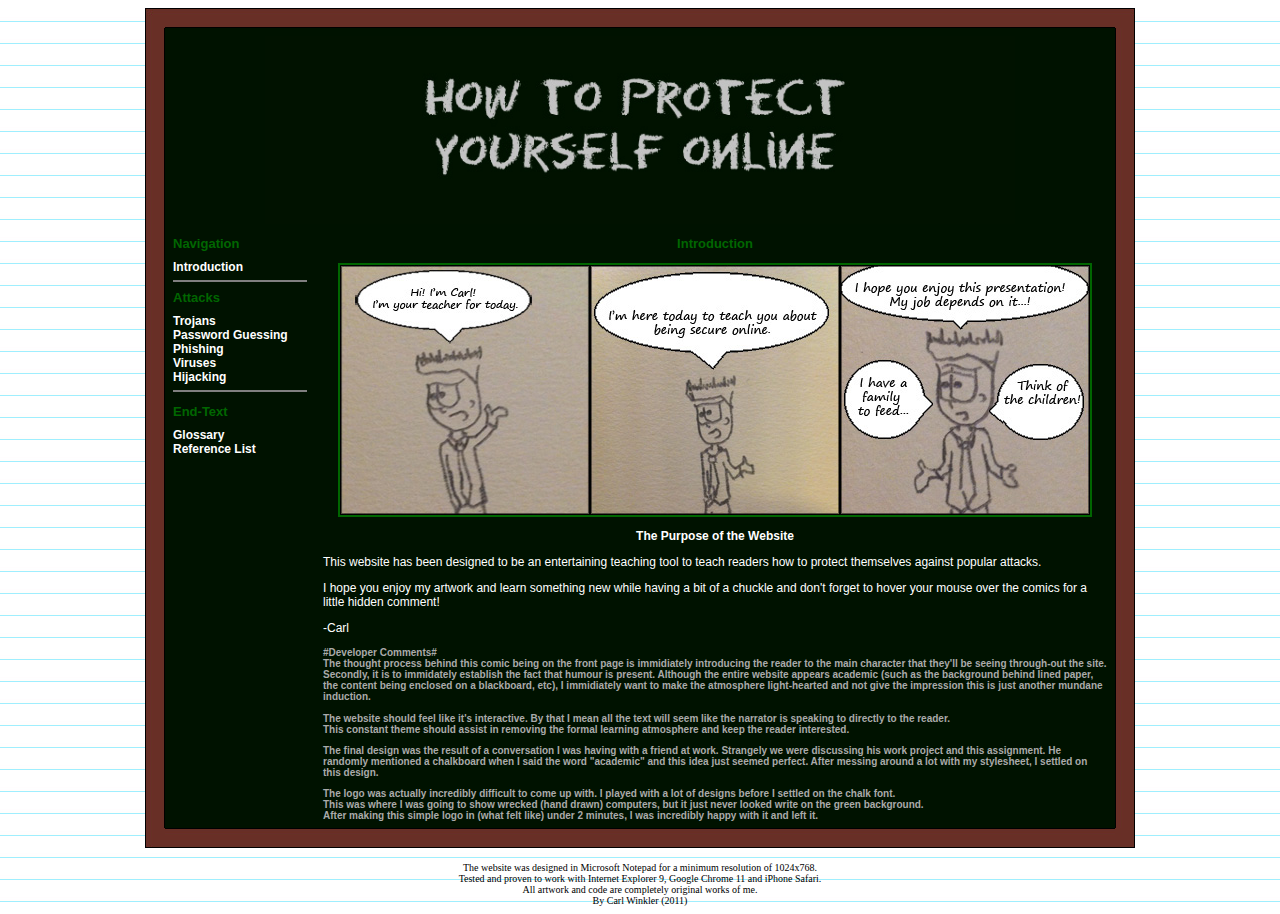
<file: index.html>
<html>
<head>
<title>Computer Securty, Assignment 2: Securing an Online Account - By Carl Winkler</title>
<link href="styles.css" rel="stylesheet" type="text/css">
</head>
<body background="images/bg.jpg">
<div align="center">

<table width=990 border=0 cellspacing=0 cellpadding=0 bgcolor=#012400>

<tr>
<td width=20><img src="images/border-topleft.jpg" /></td>
<td class="tdhorz">&nbsp;</td>
<td width=20><img src="images/border-topright.jpg" /></td>
</tr>

<tr>
<td class="tdvert"></td>
<td width=800 bgcolor=#012400>

<table width=950 bgcolor=#ffffff border=0 cellspacing=0 cellpadding=0 bordercolor="white">
<tr bordercolor="black">

<td height=150 valign="top" colspan=2>
<div align="center">
<iframe src="logo.html" name="logo" width=950 height=200 frameborder=0 scrolling="no"></iframe>
</div>
</td></tr>

<tr bordercolor="black"><td bordercolor="black" width=150 valign="top">
<iframe src="menu.html" name="menu" width=150 height=600 frameborder=0></iframe>
</td>

<td bordercolor="black" valign="top">
<iframe src="first.html" name="content" width=800 height=600 frameborder=0></iframe>
</td></tr></table>

</td>
<td class="tdvert"></td>
</tr>

<tr>
<td width=20><img src="images/border-botleft.jpg" /></td>
<td class="tdhorz">&nbsp;</td>
<td width=20><img src="images/border-botright.jpg" /></td>
</tr>
</table>
<br /><font color=#000000 face="Verdana" size=1>
The website was designed in Microsoft Notepad for a minimum resolution of 1024x768.
<br />
Tested and proven to work with Internet Explorer 9, Google Chrome 11 and iPhone Safari. <br />
All artwork and code are completely original works of me.
<br />
By Carl Winkler (2011)
</body>
</html>
</file>
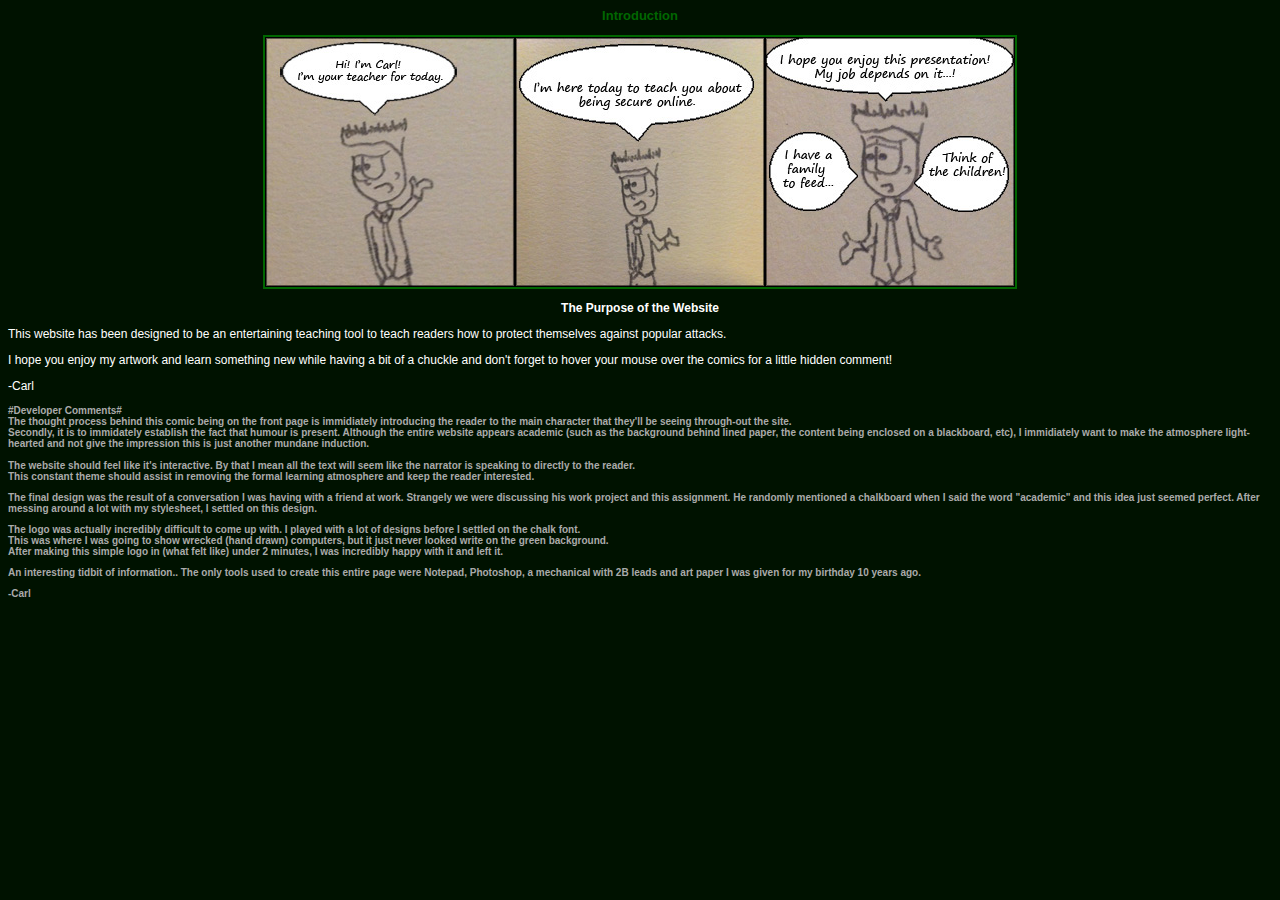
<file: first.html>
<html>
<head>
<link href="styles.css" rel="stylesheet" type="text/css">
</head>
<body bgcolor=#001200>



<div align="center">
<h1>Introduction</h1><p />
<img class="comic" src="images/Comic1.jpg" title="Just thought I'd throw that in there... Seriously though.. The children..." width=750 />
</div>

<p />

<div align="center"><b>The Purpose of the Website</b></div><p />
This website has been designed to be an entertaining teaching tool to teach readers how to protect themselves against popular attacks. <p />
I hope you enjoy my artwork and learn something new while having a bit of a chuckle and don't forget to hover your mouse over the comics for a little hidden comment!<p />
-Carl

<h2>#Developer Comments#<br />
The thought process behind this comic being on the front page is immidiately introducing the reader to the main character that they'll be seeing through-out the site.<br />
Secondly, it is to immidately establish the fact that humour is present. Although the entire website appears academic (such as the background behind lined paper, the content being enclosed on a blackboard, etc), I immidiately want to make the atmosphere light-hearted and not give the impression this is just another mundane induction.<br /><br />
The website should feel like it's interactive. By that I mean all the text will seem like the narrator is speaking to directly to the reader. <br />
This constant theme should assist in removing the formal learning atmosphere and keep the reader interested.<p />

The final design was the result of a conversation I was having with a friend at work. Strangely we were discussing his work project and this assignment. He randomly mentioned a chalkboard when I said the word "academic" and this idea just seemed perfect. After messing around a lot with my stylesheet, I settled on this design.<p />

The logo was actually incredibly difficult to come up with. I played with a lot of designs before I settled on the chalk font.<br />
This was where I was going to show wrecked (hand drawn) computers, but it just never looked write on the green background.<br />
After making this simple logo in (what felt like) under 2 minutes, I was incredibly happy with it and left it.<p />

An interesting tidbit of information.. The only tools used to create this entire page were Notepad, Photoshop, a mechanical with 2B leads and art paper I was given for my birthday 10 years ago.

<p />
-Carl
</body></html>
</file>
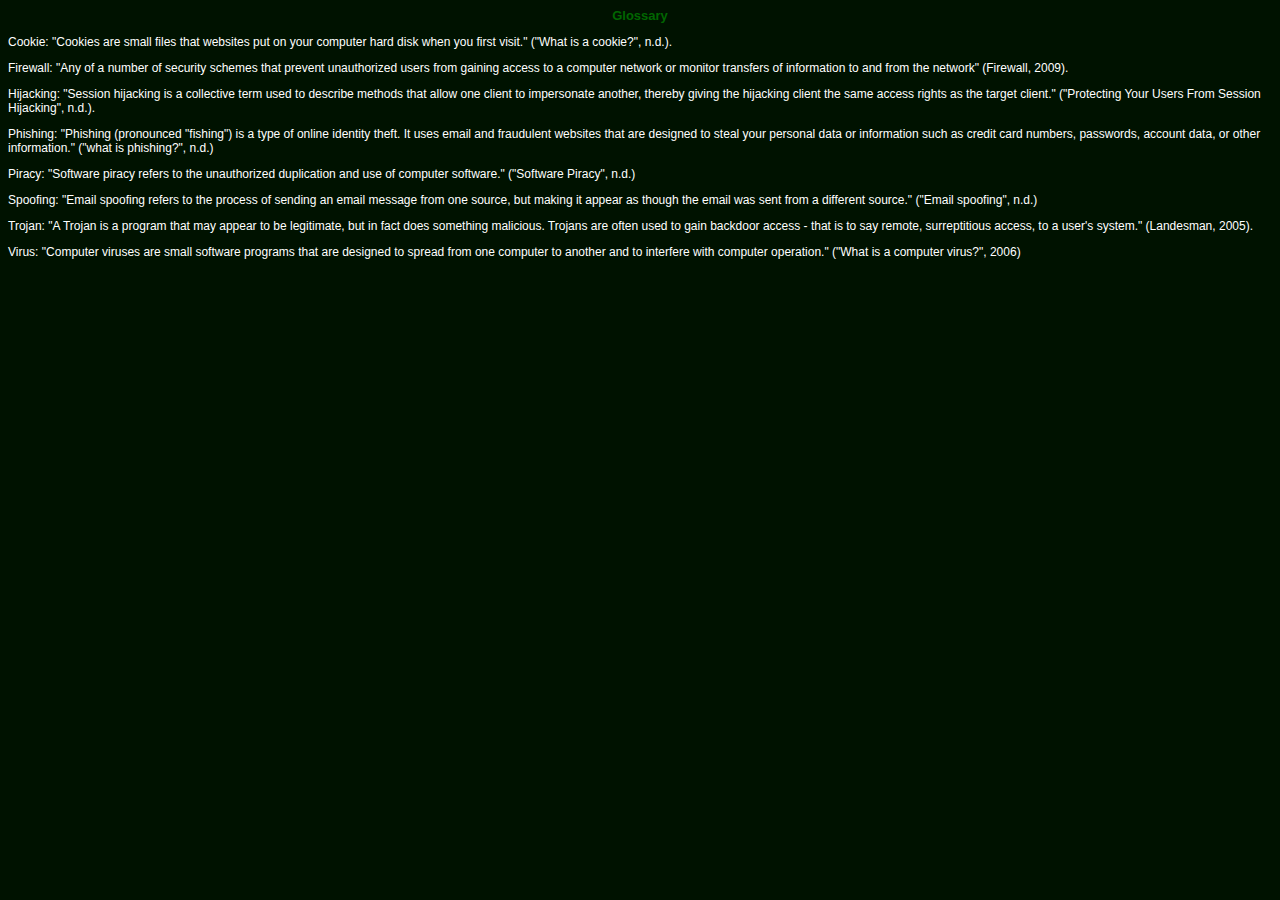
<file: glossary.html>
<html>
<head>
<link href="styles.css" rel="stylesheet" type="text/css">
</head>
<body bgcolor=#001200>



<div align="center">
<h1>Glossary</h1><p></p></div>

Cookie: "Cookies are small files that websites put on your computer hard disk when you first visit." ("What is a cookie?", n.d.).<p />

Firewall: "Any of a number of security schemes that prevent unauthorized users from gaining access to a computer network or monitor transfers of information to and from the network" (Firewall, 2009).<p />

Hijacking: "Session hijacking is a collective term used to describe methods that allow one client to impersonate another, thereby giving the hijacking client the same access rights as the target client." ("Protecting Your Users From Session Hijacking", n.d.). <p />

Phishing: "Phishing (pronounced "fishing") is a type of online identity theft. It uses email and fraudulent websites that are designed to steal your personal data or information such as credit card numbers, passwords, account data, or other information." ("what is phishing?", n.d.) <p />

Piracy: "Software piracy refers to the unauthorized duplication and use of computer software." ("Software Piracy", n.d.) <p />

Spoofing: "Email spoofing refers to the process of sending an email message from one source, but making it appear as though the email was sent from a different source." ("Email spoofing", n.d.) <p />

Trojan: "A Trojan is a program that may appear to be legitimate, but in fact does something malicious. Trojans are often used to gain backdoor access - that is to say remote, surreptitious access, to a user's system." (Landesman, 2005).  <p />

Virus: "Computer viruses are small software programs that are designed to spread from one computer to another and to interfere with computer operation." ("What is a computer virus?", 2006)<p />
</file>
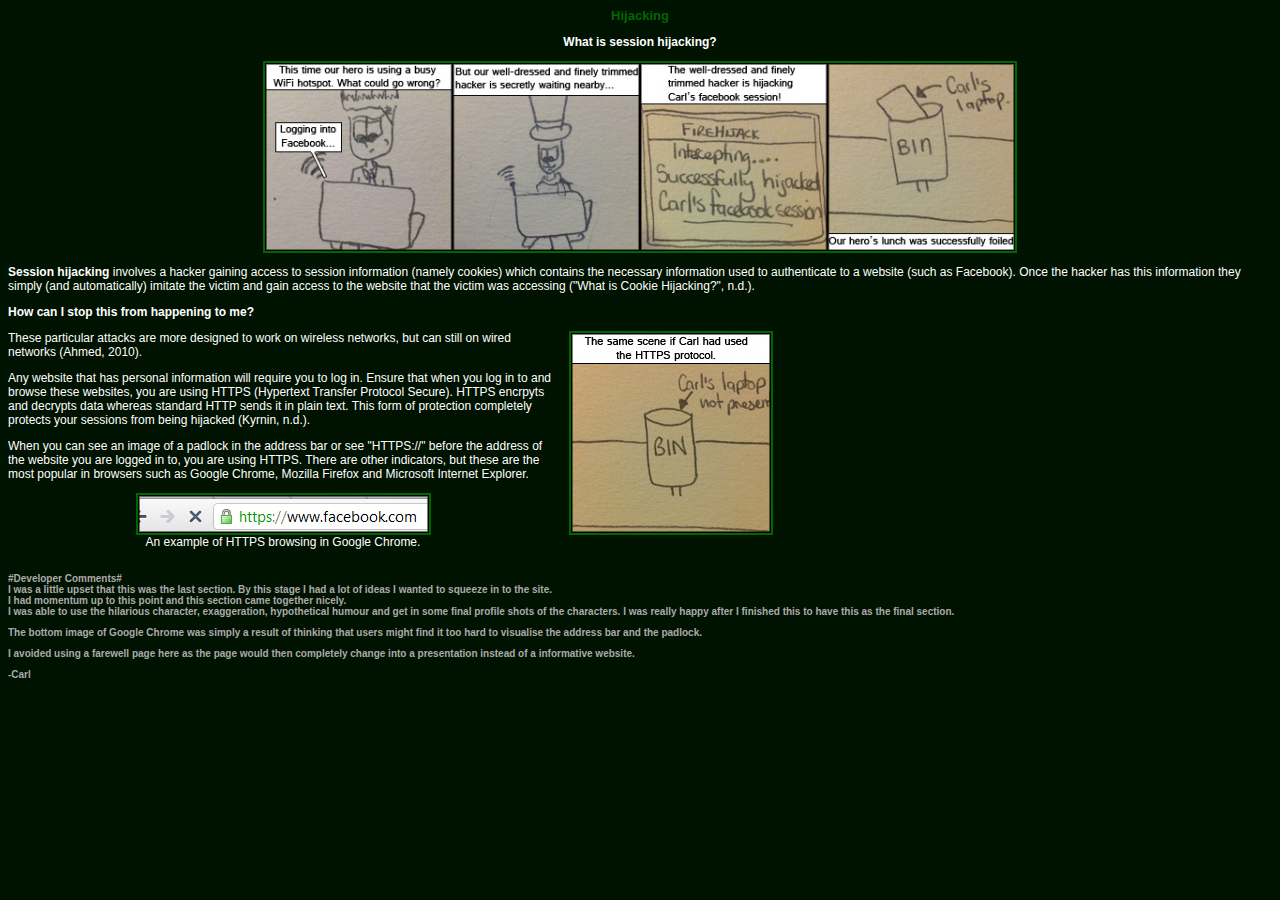
<file: hijacking.html>
<html>
<head>
<link href="styles.css" rel="stylesheet" type="text/css">
</head>
<body bgcolor=#001200>



<div align="center">
<h1>Hijacking</h1><p></p>
<b>What is session hijacking?</b><p />
<img class="comic" src="images/Hijacking1.jpg" title="I promptly resigned from the internet." width=750 />
</div>
<p />
<b>Session hijacking</b> involves a hacker gaining access to session information (namely cookies) which contains the necessary information used to authenticate to a website (such as Facebook). Once the hacker has this information they simply (and automatically) imitate the victim and gain access to the website that the victim was accessing ("What is Cookie Hijacking?", n.d.).<p />

<table width=775 border=0 cellspacing=0 cellpadding=0 bgcolor=#001200>
<tr>
<td width=550 valign="top">

<h3><b>How can I stop this from happening to me?</b><p />

These particular attacks are more designed to work on wireless networks, but can still on wired networks (Ahmed, 2010).<p />
Any website that has personal information will require you to log in. Ensure that when you log in to and browse these websites, you are using HTTPS (Hypertext Transfer Protocol Secure). HTTPS encrpyts and decrypts data whereas standard HTTP sends it in plain text. This form of protection completely protects your sessions from being hijacked (Kyrnin, n.d.). <p />

When you can see an image of a padlock in the address bar or see "HTTPS://" before the address of the website you are logged in to, you are using HTTPS. There are other indicators, but these are the most popular in browsers such as Google Chrome, Mozilla Firefox and Microsoft Internet Explorer. <p />
<div align="center"><img src="images/chrome.jpg" class="comic" /><br />An example of HTTPS browsing in Google Chrome.</div>

</h3>
</td>
<td width=225>
<div align="center"><img src="images/Hijacking2.jpg" class="comic" title="And the world's lunches are kept safe once more." width=200 /></div>
</td></tr>
</table>
<p />

<h2>#Developer Comments#<br />
I was a little upset that this was the last section. By this stage I had a lot of ideas I wanted to squeeze in to the site.<br />
I had momentum up to this point and this section came together nicely.<br />
I was able to use the hilarious character, exaggeration, hypothetical humour and get in some final profile shots of the characters. I was really happy after I finished this to have this as the final section.<p />
The bottom image of Google Chrome was simply a result of thinking that users might find it too hard to visualise the address bar and the padlock.<p />
I avoided using a farewell page here as the page would then completely change into a presentation instead of a informative website. 
<p />
-Carl
</body></html>
</file>
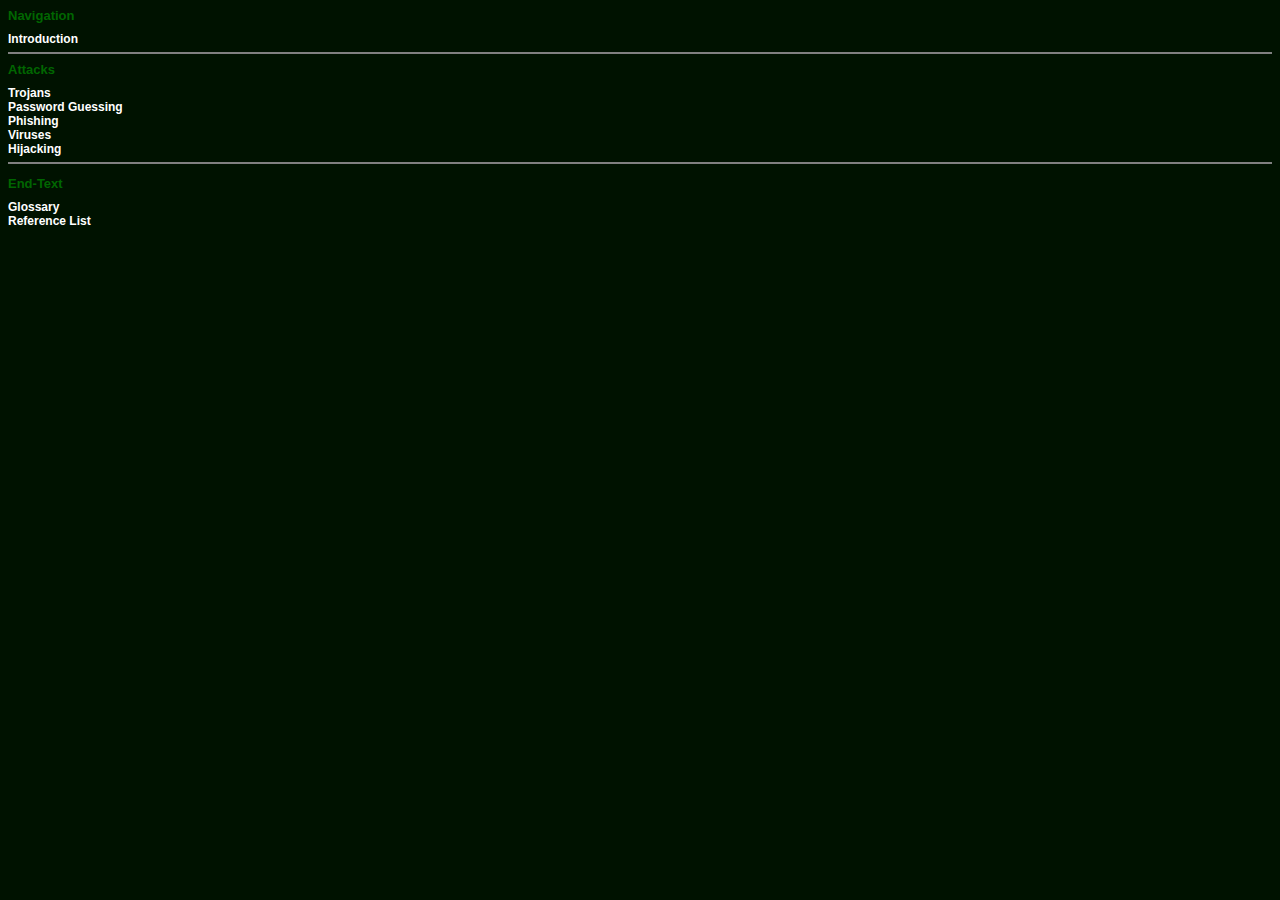
<file: menu.html>
<html>
<head>
<link href="styles.css" rel="stylesheet" type="text/css">
</head>
<body bgcolor=#001200>
<h1>Navigation</h1>
<a href="first.html" target="content">Introduction</a><br />

<hr noshade="noshade">

<h1>Attacks</h1>
<a href="trojan.html" target="content">Trojans</a><br />
<a href="password.html" target="content">Password Guessing</a><br />
<a href="phishing.html" target="content">Phishing</a><br />
<a href="viruses.html" target="content">Viruses</a><br />
<a href="hijacking.html" target="content">Hijacking</a><br />

<hr noshade="noshade">

<p></p>
<h1>End-Text</h1>
<a href="glossary.html" target="content">Glossary</a><br />
<a href="references.html" target="content">Reference List</a><br />
</body></html>
</file>
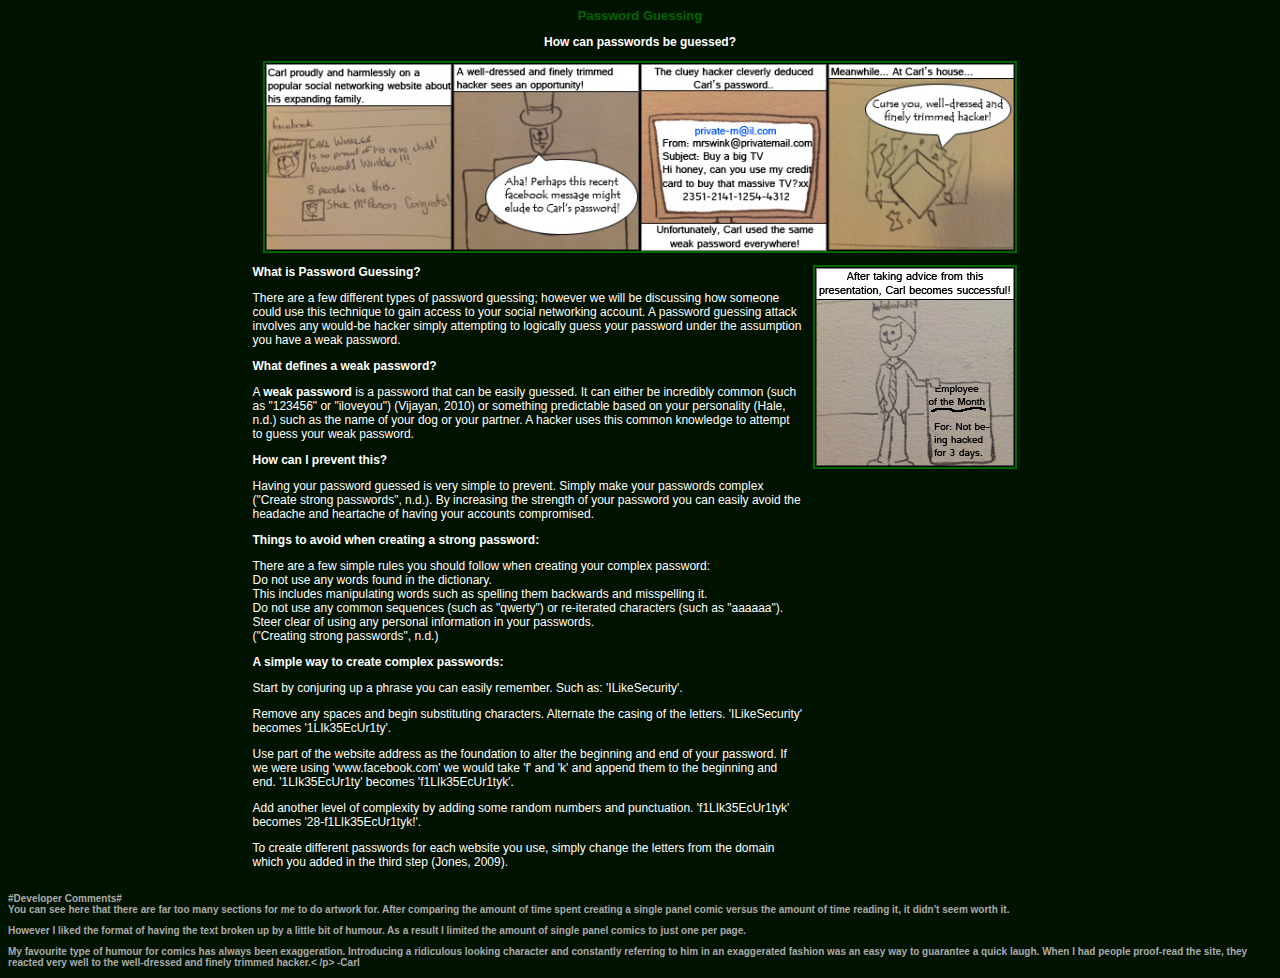
<file: password.html>
<html>
<head>
<link href="styles.css" rel="stylesheet" type="text/css">
</head>
<body bgcolor=#001200>



<div align="center">
<h1>Password Guessing</h1><p />
<b>How can passwords be guessed?</b> <p />
<img src="images/Password1.jpg" class="comic" title="And then the hacker set his house on fire" width=750 />

<p />

<table width=775 border=0 cellspacing=0 cellpadding=0 bgcolor=#001200>
<tr>
<td width=550 valign="top">
<h3><b>What is Password Guessing?</b><p />

There are a few different types of password guessing; however we will be discussing how someone could use this technique to gain access to your social networking account. A password guessing attack involves any would-be hacker simply attempting to logically guess your password under the assumption you have a weak password. <p />

<b>What defines a weak password?</b>

<p />

A <b>weak password</b> is a password that can be easily guessed. It can either be incredibly common (such as "123456" or "iloveyou") (Vijayan, 2010) or something predictable based on your personality (Hale, n.d.) such as the name of your dog or your partner. A hacker uses this common knowledge to attempt to guess your weak password.<p />

<b>How can I prevent this?</b><p />
Having your password guessed is very simple to prevent. Simply make your passwords complex ("Create strong passwords", n.d.). By increasing the strength of your password you can easily avoid the headache and heartache of having your accounts compromised. <p />

<b>Things to avoid when creating a strong password:</b> <p />
There are a few simple rules you should follow when creating your complex password:<br />
Do not use any words found in the dictionary.<br />
This includes manipulating words such as spelling them backwards and misspelling it.<br />
Do not use any common sequences (such as "qwerty") or re-iterated characters (such as "aaaaaa").<br />
Steer clear of using any personal information in your passwords.<br />
("Creating strong passwords", n.d.)<p />

<b>A simple way to create complex passwords:</b> <p />
Start by conjuring up a phrase you can easily remember. Such as: 'ILikeSecurity'.<p />
Remove any spaces and begin substituting characters. Alternate the casing of the letters. 'ILikeSecurity' becomes '1LIk35EcUr1ty'.<p />
Use part of the website address as the foundation to alter the beginning and end of your password. If we were using 'www.facebook.com' we would take 'f' and 'k' and append them to the beginning and end. '1LIk35EcUr1ty' becomes 'f1LIk35EcUr1tyk'.<p />
Add another level of complexity by adding some random numbers and punctuation. 'f1LIk35EcUr1tyk' becomes '28-f1LIk35EcUr1tyk!'.<p />
To create different passwords for each website you use, simply change the letters from the domain which you added in the third step (Jones, 2009).


</td>

<td width=225 valign="top">
<div align="center"><img class="comic" src="images/Password2.jpg" title="The manager didn't know about the other 2 hacks in the last 3 days..." /></div>
</td></tr></table>

</div><p />
<h2>#Developer Comments#<br />
You can see here that there are far too many sections for me to do artwork for. After comparing the amount of time spent creating a single panel comic versus the amount of time reading it, it didn't seem worth it.<p />
However I liked the format of having the text broken up by a little bit of humour. As a result I limited the amount of single panel comics to just one per page.<p />

My favourite type of humour for comics has always been exaggeration. Introducing a ridiculous looking character and constantly referring to him in an exaggerated fashion was an easy way to guarantee a quick laugh. When I had people proof-read the site, they reacted very well to the well-dressed and finely trimmed hacker.< /p>

-Carl
</body></html>
</file>
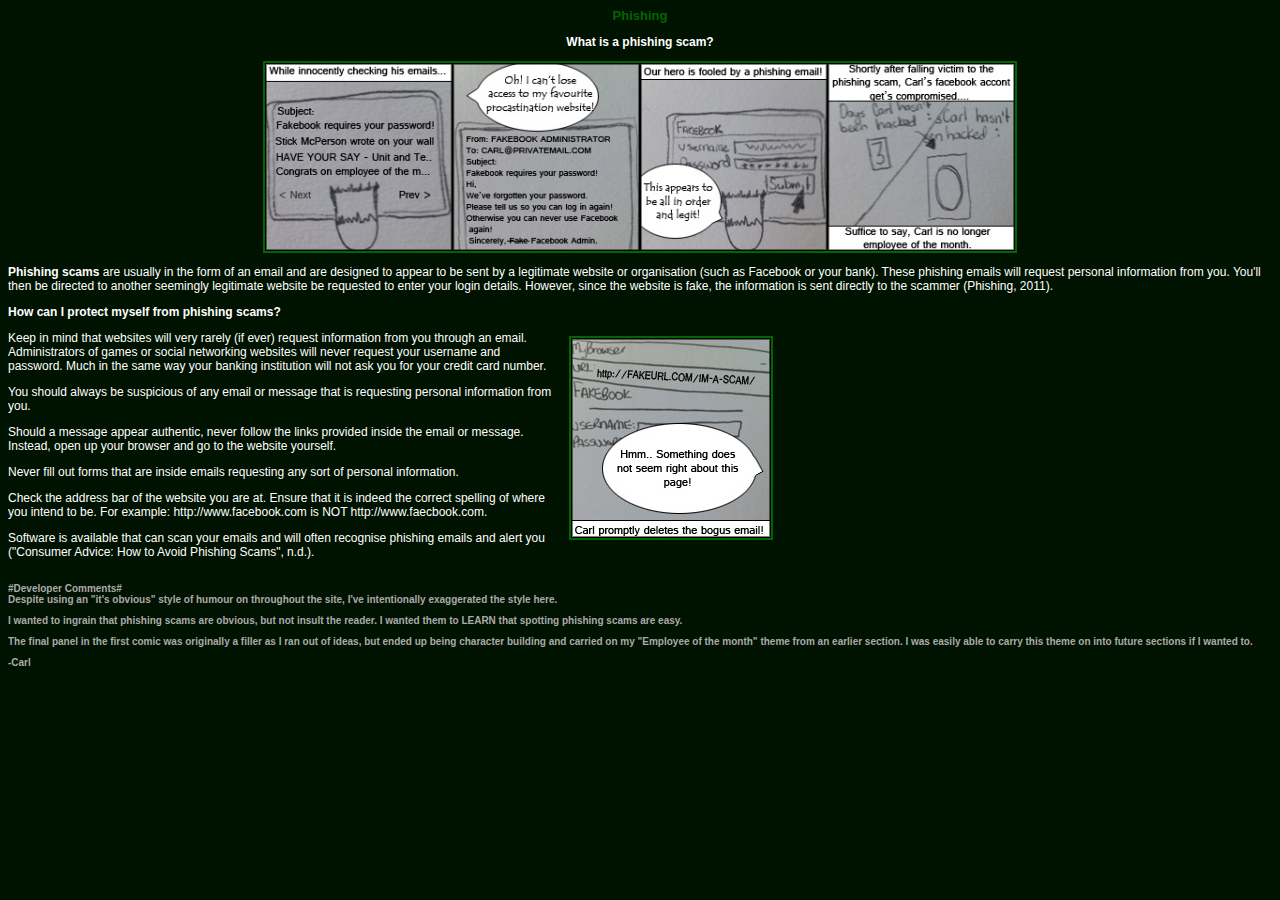
<file: phishing.html>
<html>
<head>
<link href="styles.css" rel="stylesheet" type="text/css">
</head>
<body bgcolor=#001200>



<div align="center">
<h1>Phishing</h1><p></p>
<b>What is a phishing scam?</b><p />
<img class="comic" src="images/Phishing1.jpg" title="That WAS the single greatest achievement in my life..!" width=750 />
</div>
<p />
<b>Phishing scams</b> are usually in the form of an email and are designed to appear to be sent by a legitimate website or organisation (such as Facebook or your bank). These phishing emails will request personal information from you. You'll then be directed to another seemingly legitimate website be requested to enter your login details. However, since the website is fake, the information is sent directly to the scammer (Phishing, 2011).

<p />

<table width=775 border=0 cellspacing=0 cellpadding=0 bgcolor=#001200>
<tr>
<td width=550 valign="top">

<h3><b>How can I protect myself from phishing scams?</b><p />
Keep in mind that websites will very rarely (if ever) request information from you through an email. Administrators of games or social networking websites will never request your username and password. Much in the same way your banking institution will not ask you for your credit card number.<p />
You should always be suspicious of any email or message that is requesting personal information from you.<p />
Should a message appear authentic, never follow the links provided inside the email or message. Instead, open up your browser and go to the website yourself.<p />
Never fill out forms that are inside emails requesting any sort of personal information.<p />
Check the address bar of the website you are at. Ensure that it is indeed the correct spelling of where you intend to be. For example: http://www.facebook.com is NOT http://www.faecbook.com.<p />
Software is available that can scan your emails and will often recognise phishing emails and alert you ("Consumer Advice: How to Avoid Phishing Scams", n.d.).
</h3>
</td>
<td width=225>
<div align="center"><img src="images/Phishing2.jpg" class="comic" title="There's no WAY anyone can beat 4 days unhacked!" width=200 /></div>
</td></tr>
</table>

<p />
<h2>#Developer Comments#<br />
Despite using an "it's obvious" style of humour on throughout the site, I've intentionally exaggerated the style here.<p />
I wanted to ingrain that phishing scams are obvious, but not insult the reader. I wanted them to LEARN that spotting phishing scams are easy.<p />
The final panel in the first comic was originally a filler as I ran out of ideas, but ended up being character building and carried on my "Employee of the month" theme from an earlier section. I was easily able to carry this theme on into future sections if I wanted to.
<p />
-Carl
</body></html>
</file>
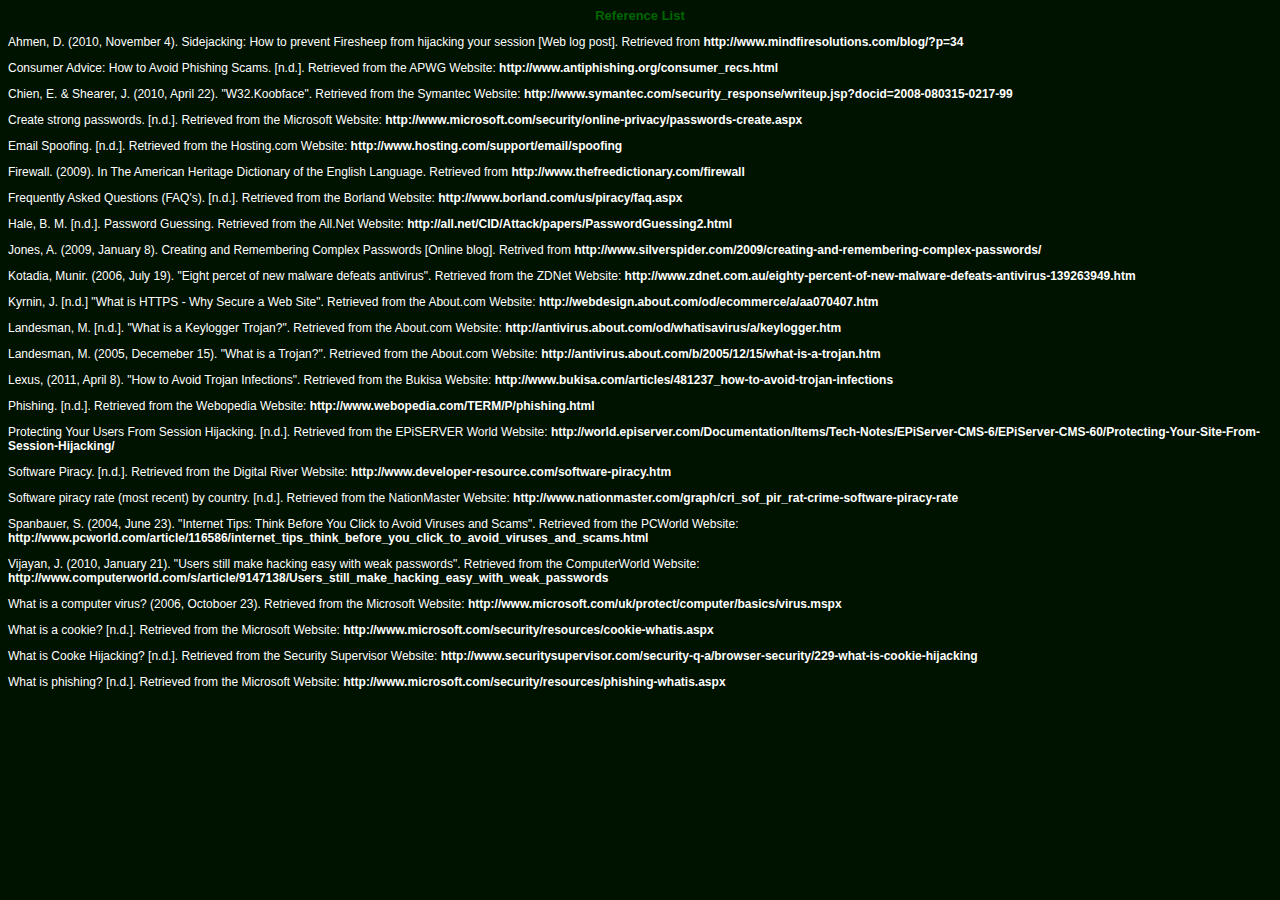
<file: references.html>
<html>
<head>
<link href="styles.css" rel="stylesheet" type="text/css">
</head>
<body bgcolor=#001200>



<div align="center">
<h1>Reference List</h1><p></p></div>

Ahmen, D. (2010, November 4). Sidejacking: How to prevent Firesheep from hijacking your session [Web log post]. Retrieved from <a href="http://www.mindfiresolutions.com/blog/?p=34" target="_blank">http://www.mindfiresolutions.com/blog/?p=34</a>

<p />

Consumer Advice: How to Avoid Phishing Scams. [n.d.]. Retrieved from the APWG Website: <a href="http://www.antiphishing.org/consumer_recs.html" target="_blank">http://www.antiphishing.org/consumer_recs.html</a>

<p />

Chien, E. & Shearer, J. (2010, April 22). "W32.Koobface". Retrieved from the Symantec Website: <a href="http://www.symantec.com/security_response/writeup.jsp?docid=2008-080315-0217-99" target="_blank">http://www.symantec.com/security_response/writeup.jsp?docid=2008-080315-0217-99</a>

<p />

Create strong passwords. [n.d.]. Retrieved from the Microsoft Website: <a href="http://www.microsoft.com/security/online-privacy/passwords-create.aspx" target="_blank">http://www.microsoft.com/security/online-privacy/passwords-create.aspx</a>

<p />

Email Spoofing. [n.d.]. Retrieved from the Hosting.com Website: <a href="http://www.hosting.com/support/email/spoofing" target="_blank">http://www.hosting.com/support/email/spoofing</a>

<p />

Firewall. (2009). In The American Heritage Dictionary of the English Language. Retrieved from <a href="http://www.thefreedictionary.com/firewall" target="_blank">http://www.thefreedictionary.com/firewall</a>

<p />

Frequently Asked Questions (FAQ's). [n.d.]. Retrieved from the Borland Website: <a href="http://www.borland.com/us/piracy/faq.aspx" target="_blank">http://www.borland.com/us/piracy/faq.aspx</a>

<p />

Hale, B. M. [n.d.]. Password Guessing. Retrieved from the All.Net Website: <a href="http://all.net/CID/Attack/papers/PasswordGuessing2.html" target="_blank">http://all.net/CID/Attack/papers/PasswordGuessing2.html</a>

<p />

Jones, A. (2009, January 8). Creating and Remembering Complex Passwords [Online blog]. Retrived from <a href="http://www.silverspider.com/2009/creating-and-remembering-complex-passwords/" target="_blank">http://www.silverspider.com/2009/creating-and-remembering-complex-passwords/</a>

<p />

Kotadia, Munir. (2006, July 19). "Eight percet of new malware defeats antivirus". Retrieved from the ZDNet Website: <a href="http://www.zdnet.com.au/eighty-percent-of-new-malware-defeats-antivirus-139263949.htm" target="_blank">http://www.zdnet.com.au/eighty-percent-of-new-malware-defeats-antivirus-139263949.htm</a>

<p />

Kyrnin, J. [n.d.] "What is HTTPS - Why Secure a Web Site". Retrieved from the About.com Website: <a href="http://webdesign.about.com/od/ecommerce/a/aa070407.htm" target="_blank">http://webdesign.about.com/od/ecommerce/a/aa070407.htm</a>

<p />

Landesman, M. [n.d.]. "What is a Keylogger Trojan?". Retrieved from the About.com Website: <a href="http://antivirus.about.com/od/whatisavirus/a/keylogger.htm" target="_blank">http://antivirus.about.com/od/whatisavirus/a/keylogger.htm</a>

<p />

Landesman, M. (2005, Decemeber 15). "What is a Trojan?". Retrieved from the About.com Website: <a href="http://antivirus.about.com/b/2005/12/15/what-is-a-trojan.htm" target="_blank">http://antivirus.about.com/b/2005/12/15/what-is-a-trojan.htm</a>

<p />

Lexus, (2011, April 8). "How to Avoid Trojan Infections". Retrieved from the Bukisa Website: <a href="http://www.bukisa.com/articles/481237_how-to-avoid-trojan-infections" target="_blank">http://www.bukisa.com/articles/481237_how-to-avoid-trojan-infections</a>

<p />

Phishing. [n.d.]. Retrieved from the Webopedia Website: <a href="http://www.webopedia.com/TERM/P/phishing.html" target="_blank">http://www.webopedia.com/TERM/P/phishing.html</a>

<p />

Protecting Your Users From Session Hijacking. [n.d.]. Retrieved from the EPiSERVER World Website: <a href="http://world.episerver.com/Documentation/Items/Tech-Notes/EPiServer-CMS-6/EPiServer-CMS-60/Protecting-Your-Site-From-Session-Hijacking/" target="_blank">http://world.episerver.com/Documentation/Items/Tech-Notes/EPiServer-CMS-6/EPiServer-CMS-60/Protecting-Your-Site-From-Session-Hijacking/</a>

<p />

Software Piracy. [n.d.]. Retrieved from the Digital River Website: <a href="http://www.developer-resource.com/software-piracy.htm" target="_blank">http://www.developer-resource.com/software-piracy.htm</a>

<p />

Software piracy rate (most recent) by country. [n.d.]. Retrieved from the NationMaster Website: <a href="http://www.nationmaster.com/graph/cri_sof_pir_rat-crime-software-piracy-rate" target="_blank">http://www.nationmaster.com/graph/cri_sof_pir_rat-crime-software-piracy-rate</a>

<p />

Spanbauer, S. (2004, June 23). "Internet Tips: Think Before You Click to Avoid Viruses and Scams". Retrieved from the PCWorld Website: <a href="http://www.pcworld.com/article/116586/internet_tips_think_before_you_click_to_avoid_viruses_and_scams.html" target="_blank">http://www.pcworld.com/article/116586/internet_tips_think_before_you_click_to_avoid_viruses_and_scams.html</a>

<p />

Vijayan, J. (2010, January 21). "Users still make hacking easy with weak passwords". Retrieved from the ComputerWorld Website: <a href="http://www.computerworld.com/s/article/9147138/Users_still_make_hacking_easy_with_weak_passwords" target="_blank">http://www.computerworld.com/s/article/9147138/Users_still_make_hacking_easy_with_weak_passwords</a>

<p />

What is a computer virus? (2006, Octoboer 23). Retrieved from the Microsoft Website: <a href="http://www.microsoft.com/uk/protect/computer/basics/virus.mspx" target="_blank">http://www.microsoft.com/uk/protect/computer/basics/virus.mspx</a>

<p />

What is a cookie? [n.d.]. Retrieved from the Microsoft Website: <a href="http://www.microsoft.com/security/resources/cookie-whatis.aspx" target="_blank">http://www.microsoft.com/security/resources/cookie-whatis.aspx</a>

<p />

What is Cooke Hijacking? [n.d.]. Retrieved from the Security Supervisor Website: <a href="http://www.securitysupervisor.com/security-q-a/browser-security/229-what-is-cookie-hijacking" target="_blank">http://www.securitysupervisor.com/security-q-a/browser-security/229-what-is-cookie-hijacking</a>

<p />

What is phishing? [n.d.]. Retrieved from the Microsoft Website: <a href="http://www.microsoft.com/security/resources/phishing-whatis.aspx" target="_blank">http://www.microsoft.com/security/resources/phishing-whatis.aspx</a>
</file>
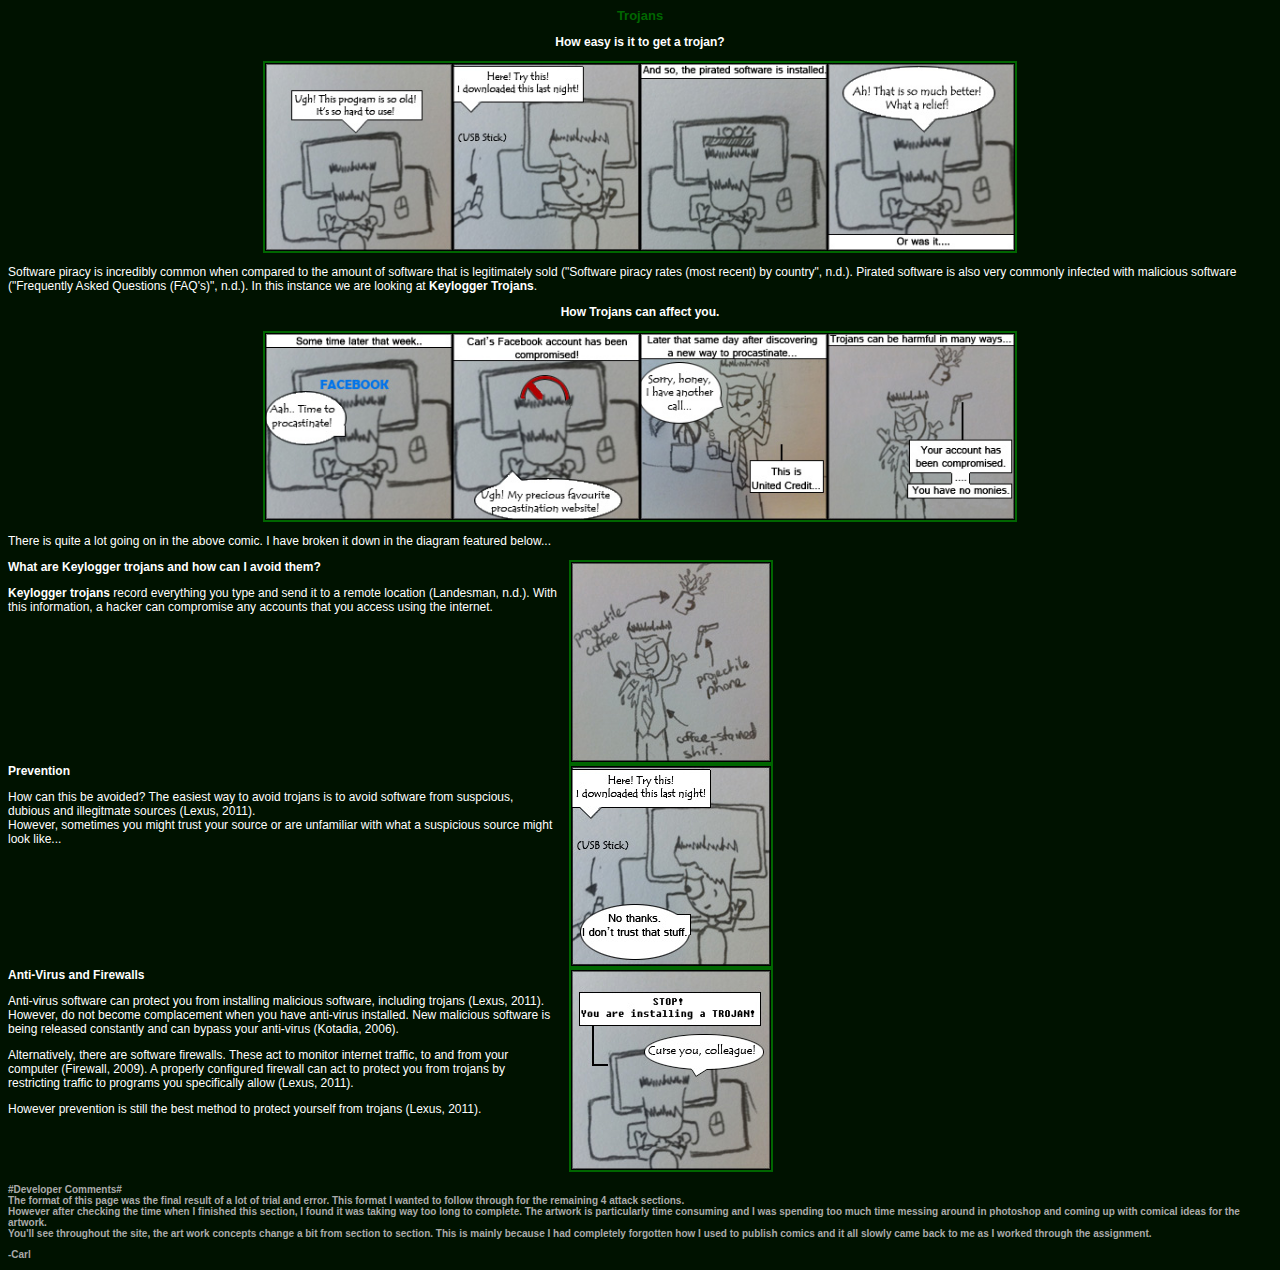
<file: trojan.html>
<html>
<head>
<link href="styles.css" rel="stylesheet" type="text/css">
</head>
<body bgcolor=#001200>



<div align="center">
<h1>Trojans</h1><p></p>
<b>How easy is it to get a trojan?</b><p />
<img class="comic" src="images/Trojan1.jpg" title="It was fun while it lasted though!..." width=750 />
</div>
<p />
Software piracy is incredibly common when compared to the amount of software that is legitimately sold ("Software piracy rates (most recent) by country", n.d.). Pirated software is also very commonly infected with malicious software ("Frequently Asked Questions (FAQ's)", n.d.). In this instance we are looking at <b>Keylogger Trojans</b>.

<p />
<div align="center"><b>How Trojans can affect you.</b>
<p />
<img class="comic" src="images/Trojan2.jpg" title="Definitely not employee of the month..." width=750 />
</div><p />
There is quite a lot going on in the above comic. I have broken it down in the diagram featured below... <p />

<table width=775 border=0 cellspacing=0 cellpadding=0 bgcolor=#001200>
<tr>
<td width=550 valign="top">

<h3><b>What are Keylogger trojans and how can I avoid them?</b><p />
<b>Keylogger trojans</b> record everything you type and send it to a remote location (Landesman, n.d.). With this information, a hacker can compromise any accounts that you access using the internet.</h3>
</td>
<td width=225>
<div align="center"><img src="images/Trojan3.jpg" class="comic" title="How hacking leads to ruined, expensive shirts" width=200 /></div>
</td></tr>
</table>

<table width=775 border=0 cellspacing=0 cellpadding=0 bgcolor=#001200>
<tr>
<td width=550 valign="top">
<h3>
<b>Prevention</b> <p />
How can this be avoided? The easiest way to avoid trojans is to avoid software from suspcious, dubious and illegitmate sources (Lexus, 2011). <br />
However, sometimes you might trust your source or are unfamiliar with what a suspicious source might look like... <p />
</td>
<td width=225>
<div align="center"><img src="images/Trojan4.jpg" class="comic" title="I'd rather endure our cheap and out-dated software."> </div>
</td></tr></table>

<table width=775 border=0 cellspacing=0 cellpadding=0 bgcolor=#001200>
<tr>
<td width=550 valign="top">
<h3>
<b>Anti-Virus and Firewalls</b><p />

Anti-virus software can protect you from installing malicious software, including trojans (Lexus, 2011). However, do not become complacement when you have anti-virus installed. New malicious software is being released constantly and can bypass your anti-virus (Kotadia, 2006). <p />

Alternatively, there are software firewalls. These act to monitor internet traffic, to and from your computer (Firewall, 2009). A properly configured firewall can act to protect you from trojans by restricting traffic to programs you specifically allow (Lexus, 2011). <p />

However prevention is still the best method to protect yourself from trojans (Lexus, 2011). 
</td>
<td width=225>
<div align="center"><img src="images/Trojan5.jpg" class="comic" title="Oh, so it does more than slow down my computer?" /></div>
</td></tr></table>

<p />
<h2>#Developer Comments#<br />
The format of this page was the final result of a lot of trial and error. This format I wanted to follow through for the remaining 4 attack sections.<br />
However after checking the time when I finished this section, I found it was taking way too long to complete. The artwork is particularly time consuming and I was spending too much time messing around in photoshop and coming up with comical ideas for the artwork. <br />
You'll see throughout the site, the art work concepts change a bit from section to section. This is mainly because I had completely forgotten how I used to publish comics and it all slowly came back to me as I worked through the assignment.
<p />
-Carl
</body></html>
</file>
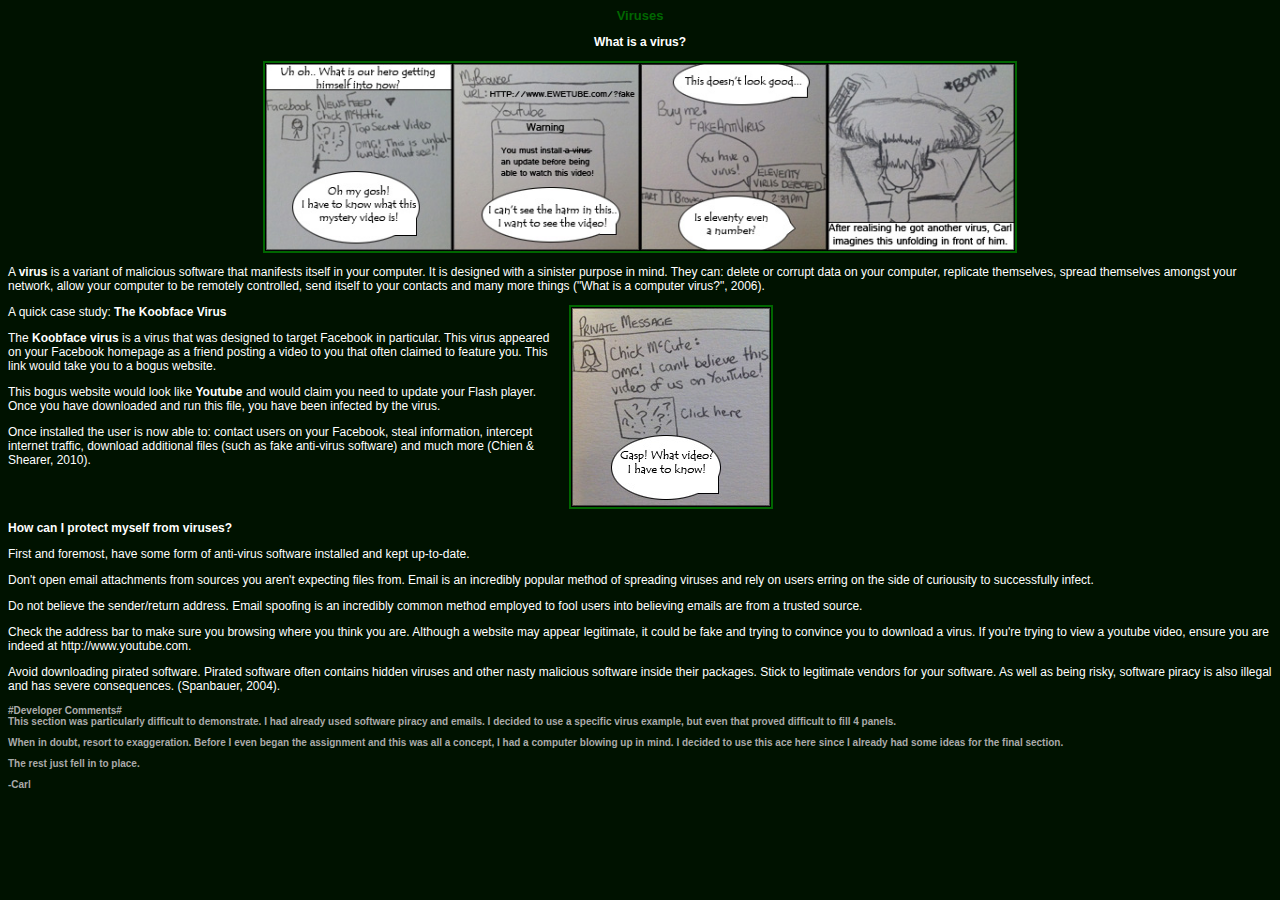
<file: viruses.html>
<html>
<head>
<link href="styles.css" rel="stylesheet" type="text/css">
</head>
<body bgcolor=#001200>



<div align="center">
<h1>Viruses</h1><p></p>
<b>What is a virus?</b><p />
<img class="comic" src="images/Viruses1.jpg" title="Despite having a HUGE monitor, I use 640x480 resolution." width=750 />
</div>
<p />
A <b>virus</b> is a variant of malicious software that manifests itself in your computer. It is designed with a sinister purpose in mind. They can: delete or corrupt data on your computer,  replicate themselves, spread themselves amongst your network, allow your computer to be remotely controlled, send itself to your contacts and many more things ("What is a computer virus?", 2006).

<p />

<table width=775 border=0 cellspacing=0 cellpadding=0 bgcolor=#001200>
<tr>
<td width=550 valign="top">

<h3>A quick case study: <b>The Koobface Virus</b><p />

The <b>Koobface virus</b> is a virus that was designed to target Facebook in particular. This virus appeared on your Facebook homepage as a friend posting a video to you that often claimed to feature you. This link would take you to a bogus website.<p />

This bogus website would look like <a href="http://www.youtube.com" target="_blank">Youtube</a> and would claim you need to update your Flash player. Once you have downloaded and run this file, you have been infected by the virus.<p />

Once installed the user is now able to: contact users on your Facebook, steal information, intercept internet traffic, download additional files (such as fake anti-virus software) and much more (Chien & Shearer, 2010).
</h3>
</td>
<td width=225>
<div align="center"><img src="images/Viruses2.jpg" class="comic" title="But I've never met Chick McCute?" width=200 /></div>
</td></tr>
</table>
<p />
<b>How can I protect myself from viruses?</b><p />
First and foremost, have some form of anti-virus software installed and kept up-to-date.<p />
Don't open email attachments from sources you aren't expecting files from. Email is an incredibly popular method of spreading viruses and rely on users erring on the side of curiousity to successfully infect.<p />

Do not believe the sender/return address. Email spoofing is an incredibly common method employed to fool users into believing emails are from a trusted source.<p />

Check the address bar to make sure you browsing where you think you are. Although a website may appear legitimate, it could be fake and trying to convince you to download a virus. If you're trying to view a youtube video, ensure you are indeed at http://www.youtube.com.<p />

Avoid downloading pirated software. Pirated software often contains hidden viruses and other nasty malicious software inside their packages. Stick to legitimate vendors for your software. As well as being risky, software piracy is also illegal and has severe consequences. (Spanbauer, 2004).

<h2>#Developer Comments#<br />
This section was particularly difficult to demonstrate. I had already used software piracy and emails. I decided to use a specific virus example, but even that proved difficult to fill 4 panels.<p />
When in doubt, resort to exaggeration. Before I even began the assignment and this was all a concept, I had a computer blowing up in mind. I decided to use this ace here since I already had some ideas for the final section.<p />
The rest just fell in to place.
<p />
-Carl
</body></html>
</file>
<file: styles.css>
body {
font-family: verdana, sans-serif;
font-size: 12px;
color: ffffff;
}

a {
color: #ffffff;
font-weight:bold;
text-decoration: none;
}

a:hover {
color: #00aa00;
font-weight:bold;
text-decoration: none;
}

img {
border: none;
}

h1 {
font-family: verdana, sans-serif;
font-size: 13px;
color: #006600;
font-weight: bold;
text-decoration: none;
}

h2 {
font-family: arial, sans-serif;
font-size: 10px;
color: aaaaaa;
}

h3 {
font-family: verdana, sans-serif;
font-size: 12px;
color: ffffff;
font-weight: normal;
}

hr {
color: #000000;
}

.tdhorz {
background: url(images/border-horz.jpg) repeat;
width: 950px;
height: 20px;
}

.tdvert {
background: url(images/border-vert.jpg) repeat;
width: 20px;
height: 20px;
}

.comic {
border: 2px #006600 solid;
}
</file>
